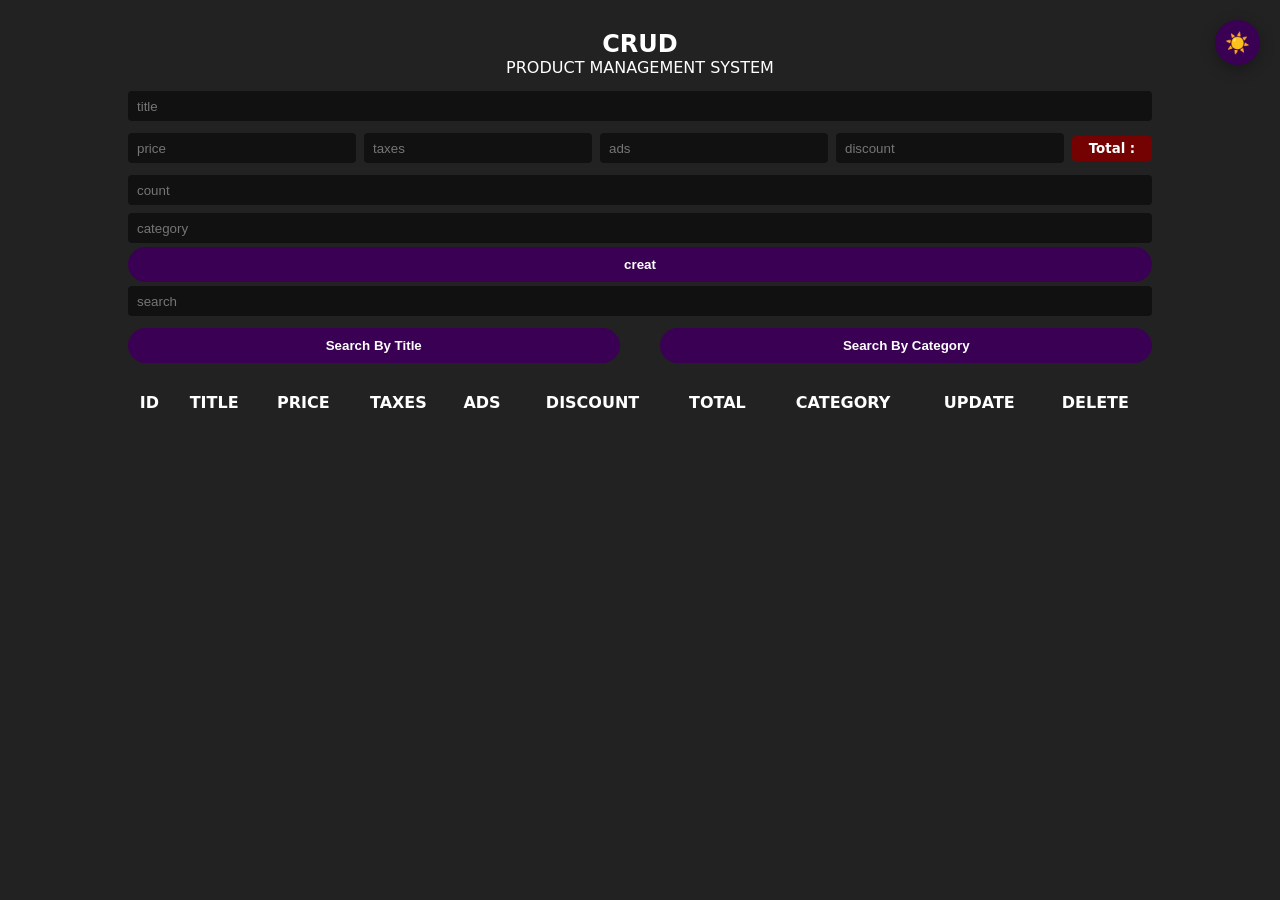
<file: index.html>
<!DOCTYPE html>
<html lang="en">

<head>
    <meta charset="UTF-8">
    <meta name="viewport" content="width=device-width, initial-scale=1.0">
    <title>product management system</title>
    <link rel="stylesheet" href="style.css">
</head>

<body>
    <button onclick="toggleTheme()" id="themeToggle" class="theme-toggle">☀️</button>
    <div class="crud">
        <div class="head">
            <h2>crud</h2>
            <p>product management system</p>
        </div>
        <div class="inputs">
            <input type="text" placeholder="title" id="title">
            <div class="price">
                <input onkeyup="getTotal ()" type="number" placeholder="price" id="price">
                <input onkeyup="getTotal ()" type="number" placeholder="taxes" id="taxes">
                <input onkeyup="getTotal ()" type="number" placeholder="ads" id="ads">
                <input onkeyup="getTotal ()" type="number" placeholder="discount" id="discount">
                <small id="total"></small>
            </div>
            <input type="number" placeholder="count" id="count">
            <input type="text" placeholder="category" id="category">
            <button id="submit">creat</button>
        </div>
        <div class="outputs">
            <div class="searchBlock">
                <input onkeyup="searchData(this.value)" type="text" id="search" placeholder="search">
                <div class="btnSearch">
                    <button onclick="getSearchMood(this.id)" id="searchTitle">Search By Title</button>
                    <button onclick="getSearchMood(this.id)" id="searchCategory">Search By Category</button>
                </div>
            </div>
            <div id="deleteAll">

            </div>
            <table>
                <tr>
                    <th>id</th>
                    <th>title</th>
                    <th>price</th>
                    <th>taxes</th>
                    <th>ads</th>
                    <th>discount</th>
                    <th>total</th>
                    <th>category</th>
                    <th>update</th>
                    <th>delete</th>

                </tr>
                <tbody id="tbody">

                </tbody>
            </table>
        </div>
    </div>
    <script src="main.js"></script>
</body>

</html>
</file>
<file: style.css>
:root {
    --bg-color: #222;
    --text-color: #fff;
    --input-bg: #111;
    --input-color: #fff;
    --input-focus-bg: #000;
    --btn-bg: #390053;
    --btn-hover-bg: hsl(281, 93%, 22%);
    --border-color: transparent;
    --table-header-color: #fff;
    --table-row-bg: transparent;
}

body.light {
    --bg-color: #f4f7f6;
    --text-color: #333;
    --input-bg: #fff;
    --input-color: #333;
    --input-focus-bg: #e2e8f0;
    --btn-bg: #6366f1;
    --btn-hover-bg: #4f46e5;
    --border-color: #cbd5e1;
    --table-header-color: #1e293b;
    --table-row-bg: rgba(255, 255, 255, 0.7);
}

* {
    margin: 0%;
    padding: 0%;
    box-sizing: border-box;
}

body {
    background: var(--bg-color);
    color: var(--text-color);
    font-family: system-ui, -apple-system, BlinkMacSystemFont, 'Segoe UI', Roboto, Oxygen, Ubuntu, Cantarell, 'Open Sans', 'Helvetica Neue', sans-serif;
    transition: background 0.3s, color 0.3s;
}

.crud {
    width: 80%;
    margin: auto;
    padding: 20px 0;
}

.head {
    text-align: center;
    text-transform: uppercase;
    margin: 10px 0;
}

input {
    width: 100%;
    height: 30px;
    outline: none;
    border: 1px solid var(--border-color);
    background: var(--input-bg);
    margin: 4px 0;
    padding: 4px 8px;
    border-radius: 4px;
    color: var(--input-color);
    transition: background 0.3s, color 0.3s, border-color 0.3s, transform 0.3s;
}

input:focus {
    background: var(--input-focus-bg);
    transform: scale(1.02);
}

.price {
    display: flex;
    align-items: center;
    gap: 8px;
    flex-wrap: wrap;
    margin: 4px 0;
}

.price input {
    flex: 1;
    width: auto;
}

#total {
    background: hsl(0, 97%, 23%);
    padding: 5px 10px;
    border-radius: 4px;
    color: #fff;
    min-width: 80px;
    text-align: center;
    font-weight: bold;
    display: inline-block;
    transition: background 0.3s;
}

#total::before {
    content: 'Total : ';
}

#deleteAll {
    margin: 20px 0;
}

button {
    width: 100%;
    height: 35px;
    border: none;
    border-radius: 30px;
    cursor: pointer;
    color: #fff;
    background: var(--btn-bg);
    font-weight: 600;
    transition: background 0.3s, transform 0.3s, letter-spacing 0.3s;
}

button:hover {
    background: var(--btn-hover-bg);
    letter-spacing: 2px;
}

.btnSearch {
    display: flex;
    justify-content: space-between;
    margin-top: 8px;
}

.btnSearch button {
    width: 48%;
}

table {
    width: 100%;
    text-align: center;
    margin: 20px 0;
    border-collapse: collapse;
}

table th {
    text-transform: uppercase;
    color: var(--table-header-color);
    border-bottom: 2px solid var(--border-color);
    padding: 10px 5px;
}

th,
td {
    padding: 10px 5px;
}

tbody tr {
    background: var(--table-row-bg);
    border-bottom: 1px solid var(--border-color);
    transition: background 0.3s;
}

tbody tr:hover {
    background: rgba(120, 120, 120, 0.08);
}

/* Theme Toggle Button Style */
.theme-toggle {
    position: fixed;
    top: 20px;
    right: 20px;
    width: 45px;
    height: 45px;
    border-radius: 50%;
    background: var(--btn-bg);
    color: #fff;
    border: none;
    cursor: pointer;
    font-size: 20px;
    display: flex;
    align-items: center;
    justify-content: center;
    box-shadow: 0 4px 15px rgba(0, 0, 0, 0.3);
    z-index: 1000;
    transition: transform 0.3s ease, background 0.3s ease, box-shadow 0.3s ease;
}

.theme-toggle:hover {
    transform: scale(1.1) rotate(20deg);
    background: var(--btn-hover-bg);
    letter-spacing: 0px !important;
}

body.light .theme-toggle {
    box-shadow: 0 4px 15px rgba(0, 0, 0, 0.15);
}
</file>
